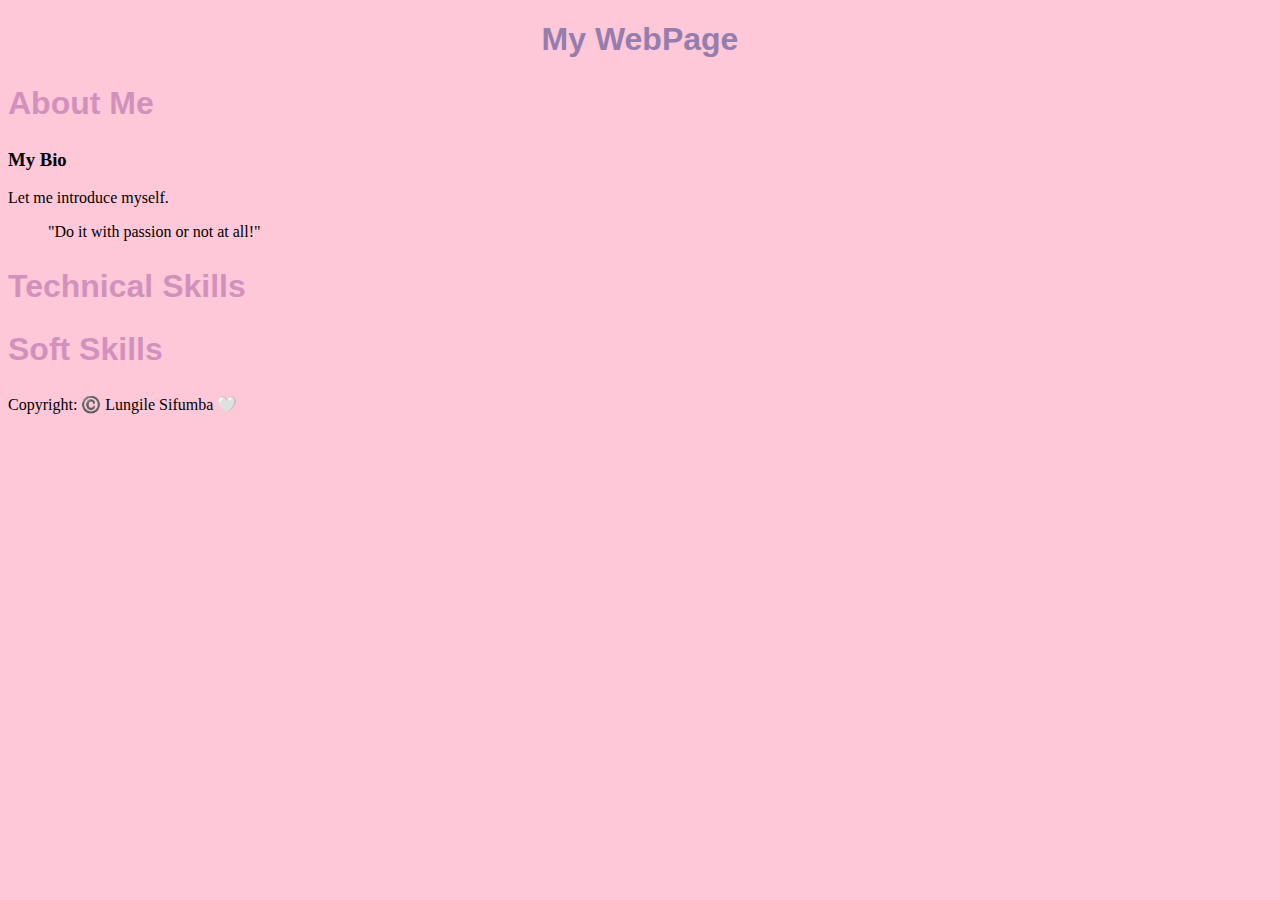
<file: index.html>
<!DOCTYPE html>
<html lang="en">
<head>
    <header>
        <meta charset="UTF-8">
        <meta name="viewport" content="width=device-width, initial-scale=1.0">
        <title>My Page</title>
        <h1>
            My WebPage
        </h1>
        <link rel="stylesheet" type="text/css" href="https://fonts.cdnfonts.com/css/silkscreen">
        <link rel="stylesheet" type="text/css" href="css/mystyle.css">
    </header>
</head>
<body>
    <section>
        <h2 class="h2">
            About Me
        </h2>
        <h3>
            My Bio
        </h3>
        <p>
            Let me introduce myself.
        </p>
        <blockquote>
            "Do it with passion or not at all!"
        </blockquote>
    </section>
    <aside>
        <h2 class="h2">
            Technical Skills
        </h2>
        <h2 class="h2">
            Soft Skills
        </h2>
    </aside>
    <footer>
        Copyright: ©️ Lungile Sifumba 🤍
    </footer>
</body>
</html>
</file>
<file: css/mystyle.css>
body
{
    background-color:#FEC8D8;
}
h1{
    color: #957DAD;
    text-align: center;
    font-family: 'Silkscreen', sans-serif;
    font-family: 'Silkscreen Expanded', sans-serif;
}
h2
{
    color: #D291BC;
}
.h2
{
    color: #D291BC;
    font-size: xx-large;
    font-family: 'Silkscreen', sans-serif;
    font-family: 'Silkscreen Expanded', sans-serif;
}
</file>
